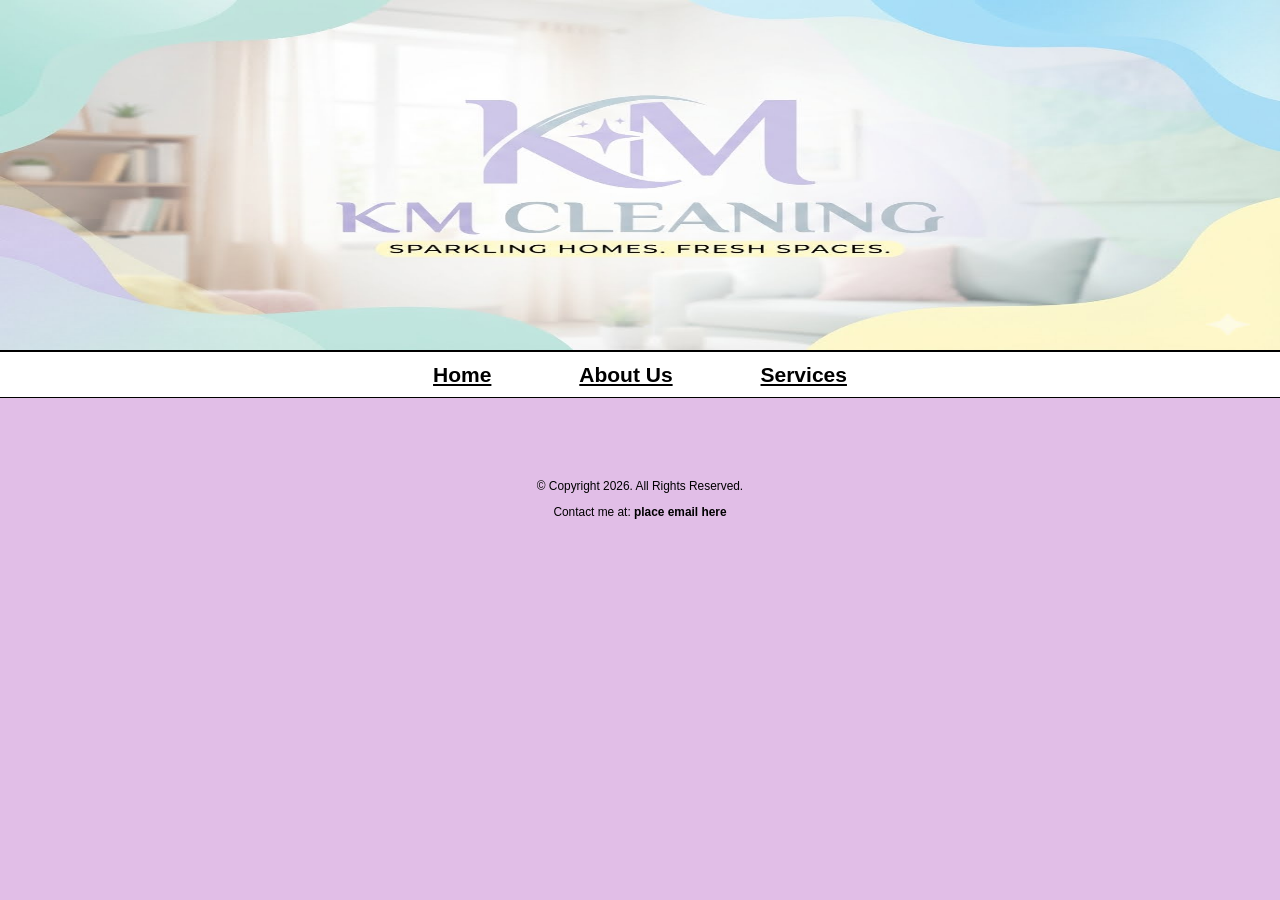
<file: index.html>
<!DOCTYPE html> 
 <!--
	template for km cleaning services
 -->
 <html lang="en">
 <head>
	<title>KM Cleaning</title>
	<meta charset="utf-8">
	<link rel="stylesheet" href="css/styles.css">
	<meta name="viewport" content="width=device-width, initial-scale=1">
	<script src="scripts/script.js"></script>
   
</head>
	<body>
		
		<div id="wrapper">
		
			
			<!-- Use the header area for the website name or logo -->
			<header>
				<div class="tab-desk" id="logo">
					<a href="index.html"><img src="images/hero_image.jpeg" alt="KM Cleaning Logo" height="350" class="round"></a>
				</div>
				<div class="mobile" id="logo">
					<a href="index.html"><img src="images/hero_image.jpeg" alt="KM Cleaning Logo" height="150" class="round"></a>
				</div>
				<button id="menu-toggle" class="hamburger-btn">☰ Menu</button>
			</header>
			<!-- Mobile Nav -->
			<nav class="mobile-nav" id="mobile-menu">
				<ul>
					<li><a href="index.html">Home</a></li>
                    
					<li><a href="about.html">About Us</a></li>

                    <li><a href="contact.html">Services</a></li>
				</ul>
			</nav>

			<!-- Use the nav area to add hyperlinks to other pages within the website -->
			<nav class="tab-desk">
				<ul>
					<li><a href="index.html">Home</a></li>
                    
					<li><a href="about.html">About Us</a></li>

                    <li><a href="contact.html">Services</a></li>
				</ul>
			</nav>
			
			<!-- Use the main area to add the main content to the webpage -->
			<main>
			
				<div>
				
				</div>
				
			</main>
			
			<!-- Use the footer area to add webpage footer content -->
			<footer>
				<p>&copy; Copyright 2026. All Rights Reserved.</p>
				<p></p>
				<p><a href="mailto:place email here">Contact me at: <span style="font-weight:bold">place email here</span></a></p>
			</footer>
			
		</div>


	</body>
</html>
</file>
<file: css/styles.css>
/* CSS Reset */
body, header, nav, main, footer, img, h1, h3, ul, aside, figure, figcaption {
		margin:0;
		padding: 0;
		border: 0;
		font-family: Arial, sans-serif;
}

body {
  font-size: 14px;
  background-color: #E1BEE7
}
#logo{
	border-bottom: 1px solid black;
}

img{
	width: 100%;
	display: block;
}

/* Style rules for mobile viewport */

/* Style rules to show mobile class and hide tab-desk class */
.mobile {
	display: block;
}

.tab-desk {
	display: none;
}

/* Style rules for header area*/
.mobile h1 {
  padding: 2%;
  text-align: center;
  font-family: Arial, sans-serif;
}

.mobile h3 {
  padding: 2%;
  text-align: center;
  font-family: sans-serif;
}

/* Style rules for navigation area */
nav {
	background-color: #fff;
	border-top: 1px solid black;
	border-bottom: 1px solid black;
}

nav ul {
	list-style-type: none;
	text-align: center;
}


nav li{
	display: inline;
	font-size: 1.25em;
	font-family: Geneva, Arial, sans-serif;
	font-weight: bold;
	border-top: 0.5px solid #f6eee4;
}

nav li a {
	display: block;
	color: #000;
	padding: 0.5em 2em;
	text-decoration: underline;
}

.hamburger-btn {
	display: block;
	width: calc(100% - 2em);
	max-width: 100px;
	margin: 1em auto;
	padding: 0.8em 1em;
	font-size: 1.1em;
	font-weight: bold;
	background-color: #fff;
	border: 2px solid #000;
	border-radius: 0.4em;
	text-align: center;
	cursor: pointer;
	color: #000;
}

.mobile-nav {
	display: none;
	opacity: 0;
	transition: opacity 0.3s ease;
}

.mobile-nav ul {
	list-style-type: none;
	padding: 0;
	margin: 0;
}

.mobile-nav.open {
	display: block;
	opacity: 1;
}

.mobile-nav li {
	display: block;
	font-size: 1.25em;
	font-family: Geneva, Arial, sans-serif;
	font-weight: bold;
	border-top: 0.5px solid #f6eee4;
}

.mobile-nav li a {
	padding: 0.75em 1em;
}

/* Style rules for main content */
main{
	padding: 2em;
	font-family: Arial, serif;
}

main p {
	font-size: 1.25em;
	font-family: Arial, sans-serif;
	text-align: center;
}
main h1 {
	text-align: center;
}
main h2 {
	padding-top: 2%;
	text-align: center;
}
main h3 {
	padding-top: 2%;
	text-align: center;
}

main ul {
	list-style: square;
}

main a {
	text-decoration: none;
	font-style: italic;

}
main a:hover {
		color: #036d2f;
		opacity: 0.5;
	}
/* Style rules for footer content */
footer {
	font-size: 0.85em;
	text-align: center;
	
	
	padding: 1% 0%;
}

footer a{
	color: #000;
	text-decoration: none;
}

/* Media Query for Tablet Viewport */
@media screen and (min-width: 620px), print {

/* Tablet Viewport: Show tab-desk class, hide mobile class */
	.tab-desk {
		display: block;
	}

	.mobile, .mobile-nav, .hamburger-btn {
		display: none;
	}
	.tab-desk h1 {
  padding: 2%;
  text-align: center;
  font-family: Arial, sans-serif;
}

.tab-desk h3 {
  padding: 2%;
  text-align: center;
  font-family: sans-serif;
}

/* Tablet Viewport: Style rules for nav area */
	nav {
	background-color: #fff;
	border-bottom: 1px solid black;
}
	nav li {
		border-top: none;
		display: inline-block;
		font-size: 1.25em;
		
	}

	nav li a {
		padding: 0.5em 2em;
		text-decoration: underline;
		color: #000;
	}
	
}
	
	/* Media Query for Large Desktop Viewports */
@media screen and (min-width: 1921px), print {

	body {
		background: #F7CACC;
	}

	#wrapper {
		width: 1920px;
		margin: 0 auto;
	}

	main {
		background-color: #F7CACC;
	}
}
	
	/* Media Query for Desktop Viewport */
@media screen and (min-width: 1000px),print {

/* Desktop Viewport: Show desktop class, hide mobile-tablet class */
	.desktop {
		display: block;
	}

	.mobile-tablet {
		display: none;
	}

	nav {
	background-color: #fff;
	border-bottom: 1px solid black;
}

	nav li {
		font-size: 1.5em;
	}

	nav li a {
		padding: 0.5em 2em;
	}

	nav li a:hover {
		color: #036d2f; 
	}
}
</file>
